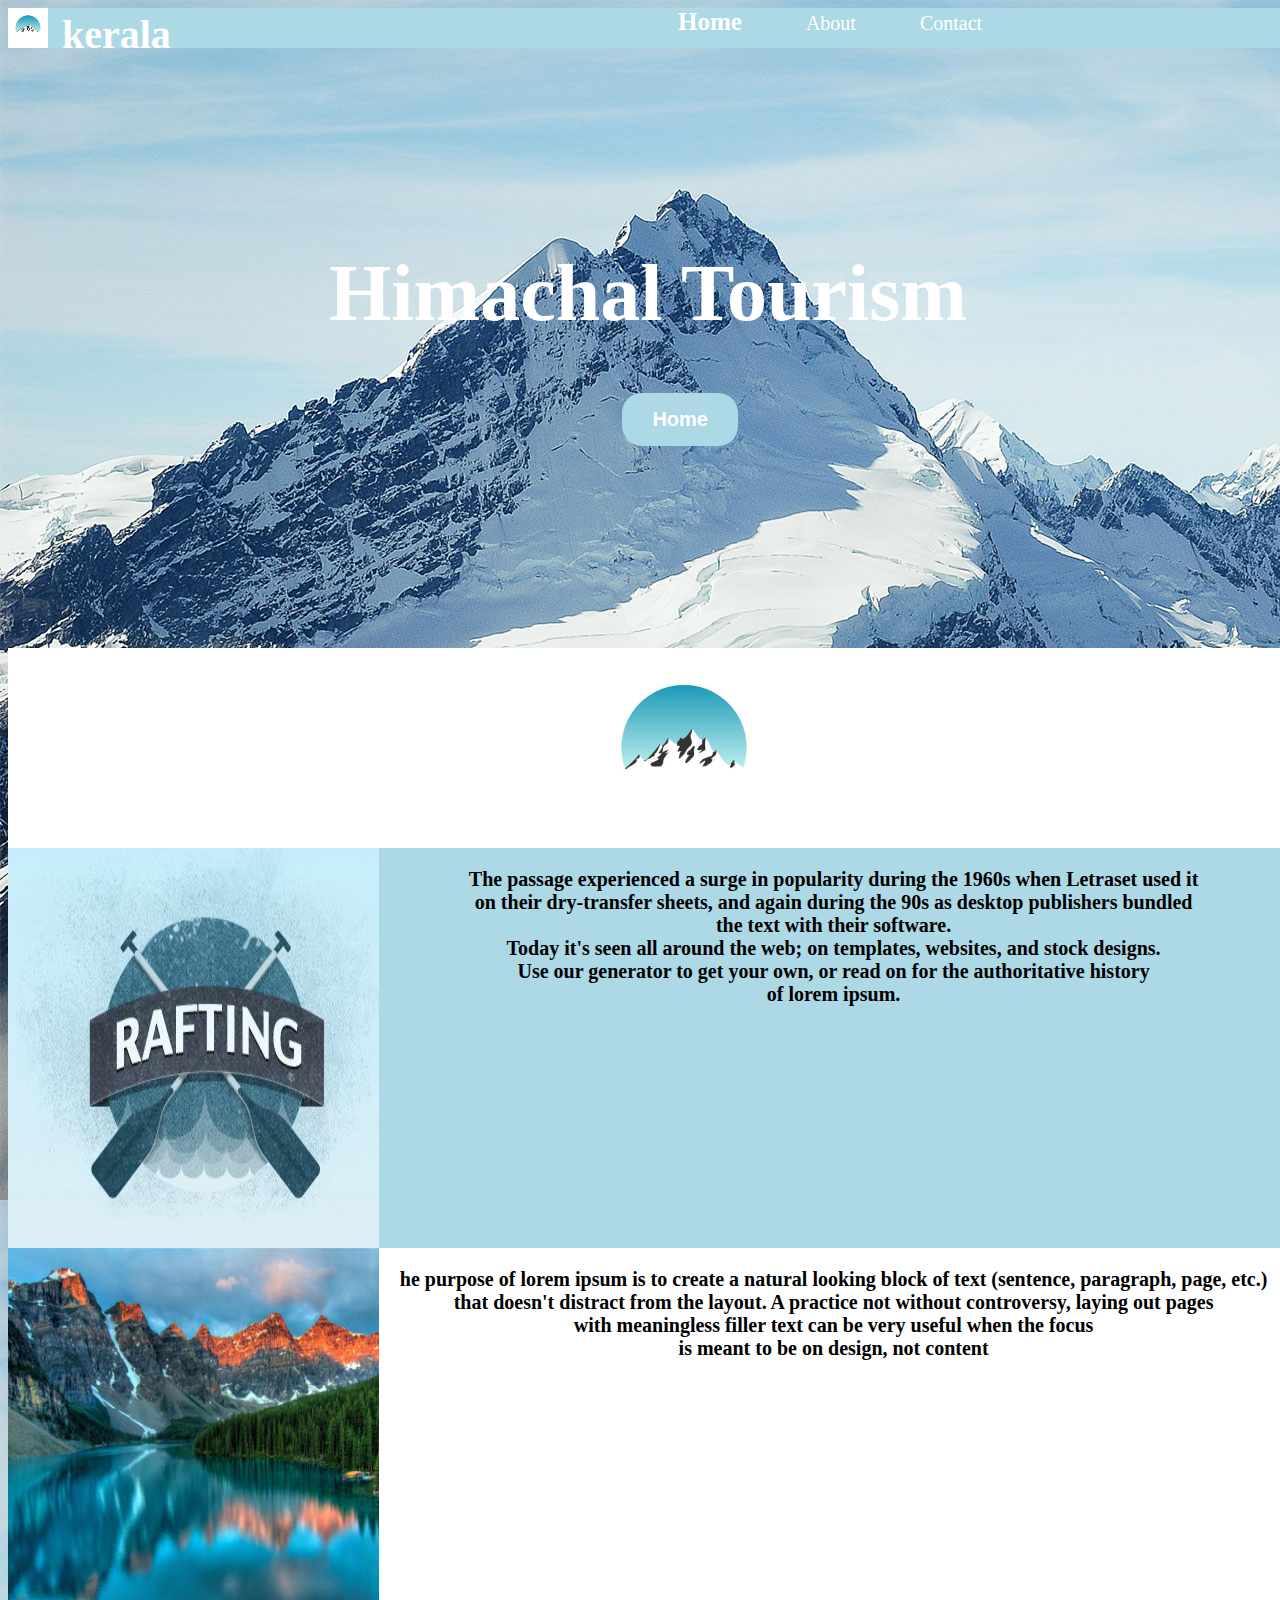
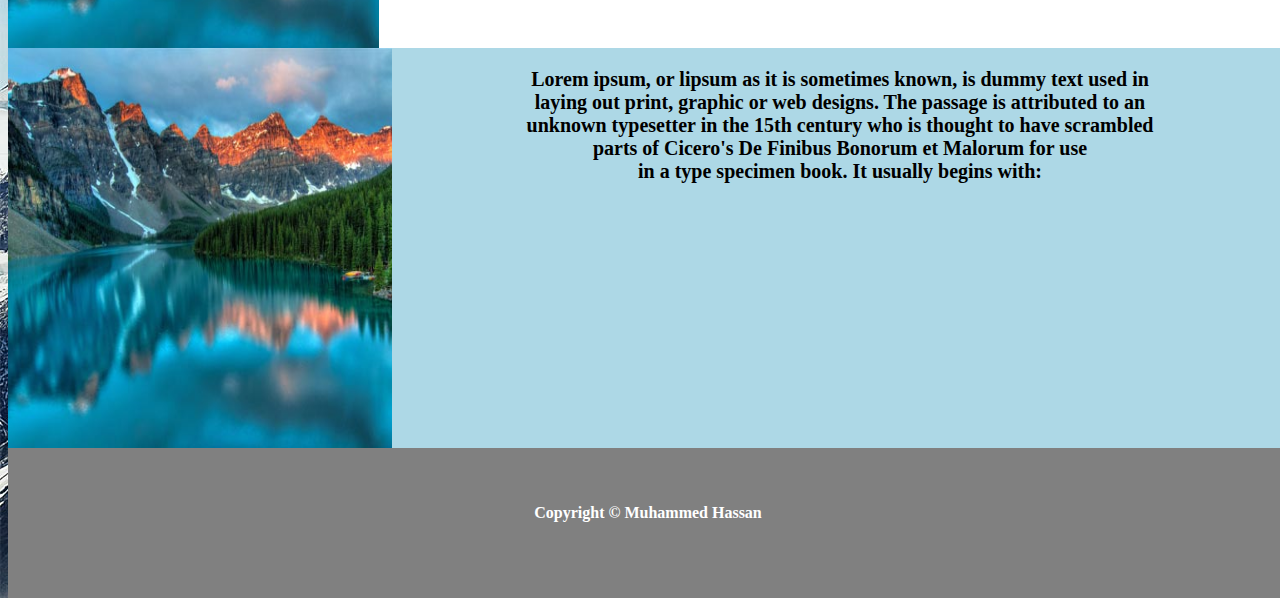
<file: index.html>
<!DOCTYPE html>
<html>
<head>
<title>Himachal Torism -Home</title>
<meta name="description" content="wonderful torism">
<link href="style.css" type="text/css" rel="stylesheet">
<link href="fire.jpg" rel="icon">
</head>
<body class="bgimg">
<div >

<div class="navbar">
<div class="navlogo" >
<img  src="fire.jpg" width="40"
height="40"> 
<a class="navtitle" href="index.html">kerala</a>
</div>
<div class="quicklink">
<a class="homelink" href="index.html">Home</a>
<a class="aboutlink" href="about.html">About</a>
<a class="contactlink" href="contact.html">Contact</a>


</div>
</div>

</div>
<div class="maintitle">

<h1 class="title">Himachal Tourism</h1>
<button class="btn">Home</button>
</div>
<div class="content">
<img  src="logo.jpg" width="200" height="200">
</div>

<div class="content2">
<img  src="rlogo.jpg" width="400" height="400">
</div>
<div class="para2">
<p>The passage experienced a surge in popularity during the 1960s when Letraset used it <br>on their dry-transfer sheets, and again during the 90s as desktop publishers bundled<br> the text with their software.<br> Today it's seen all around the web; on templates, websites, and stock designs.<br> Use our generator to get your own, or read on for the authoritative history<br> of lorem ipsum.</p>
</div >

<div class="content3">
<img  src="mlogo.jpeg" width="400" height="400">
</div>

<div class="para3">
<p> he purpose of lorem ipsum is to create a natural looking block of text (sentence, paragraph, page, etc.)<br> that doesn't distract from the layout. A practice not without controversy, laying out pages<br> with meaningless filler text can be very useful when the focus<br> is meant to be on design, not content</p>
</div>
<div class="content4">
<img  src="mlogo.jpeg" width="400" height="400">
</div >
<div class="para1">
<p>Lorem ipsum, or lipsum as it is sometimes known, is dummy text used in <br>laying out print, graphic or web designs. The passage is attributed to an<br> unknown typesetter in the 15th century who is thought to have scrambled<br> parts of Cicero's De Finibus Bonorum et Malorum for use<br> in a type specimen book. It usually begins with:</p>
</div>
<div class="footer">
<p class="copyright">Copyright © Muhammed Hassan</p>
</div >
</body>
</html>
</file>
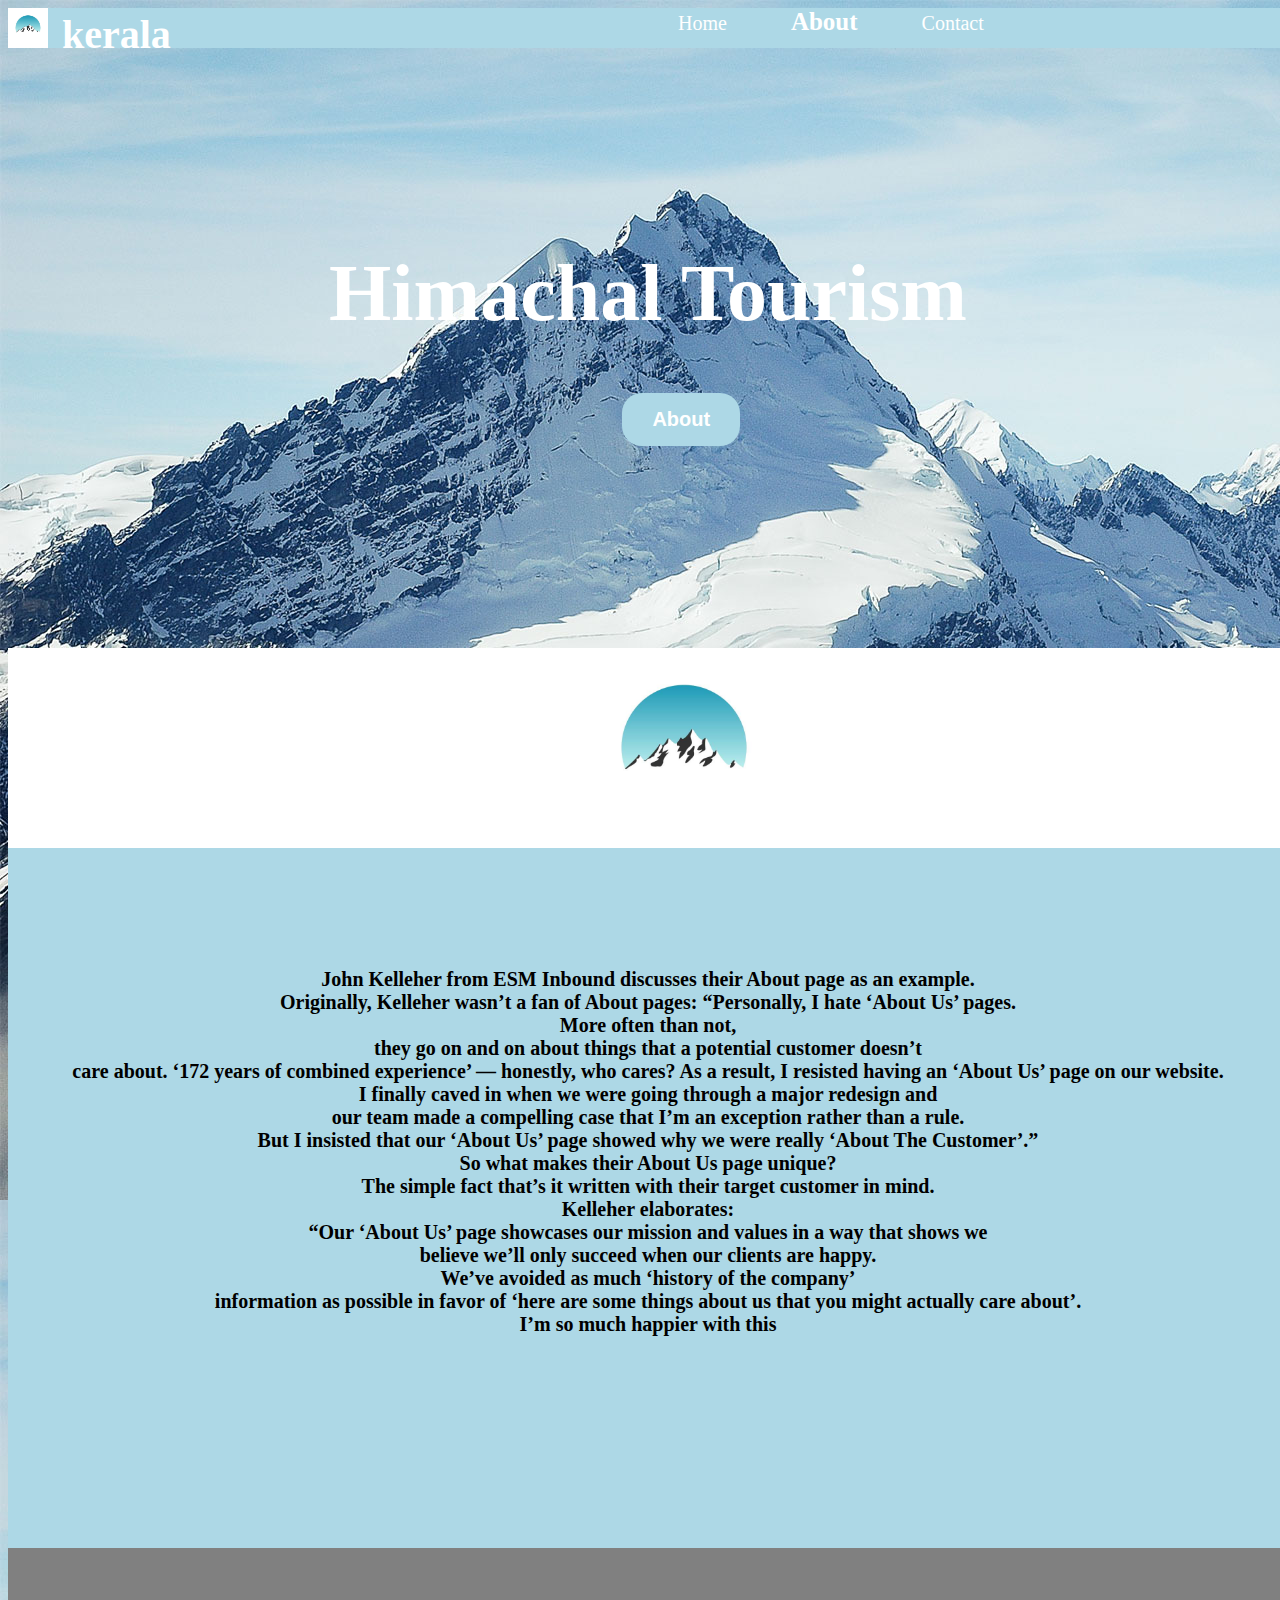
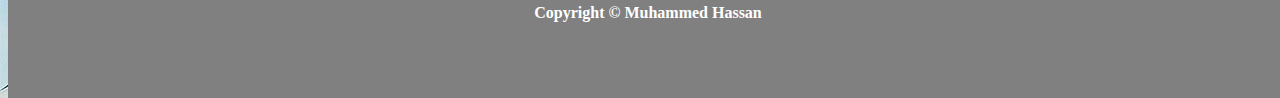
<file: about.html>
<!DOCTYPE html>
<html>
<head>
<title>Himachal Torism -About</title>
<meta name="description" content="wonderful torism">
<link href="style.css" type="text/css" rel="stylesheet">
<link href="fire.jpg" rel="icon">
</head>
<body class="bgimg">
<div>
<div class="navbar">
<div class="navlogo" >
<img  src="fire.jpg" width="40"
height="40"> 
<a class="navtitle" href="index.html">kerala</a>
</div>
<div class="quicklink">
<a class="aboutlink" href="index.html">Home</a>
<a class="homelink" href="about.html">About</a>
<a class="contactlink" href="contact.html">Contact</a>


</div>
</div>
</div>
<div class="maintitle">

<h1 class="title">Himachal Tourism</h1>
<button class="btn">About</button>
</div>
<div class="content">
<img  src="logo.jpg" width="200" height="200">
</div>
<div class="aboutdiv">
<p>John Kelleher from ESM Inbound discusses their About page as an example.<br> Originally, Kelleher wasn’t a fan of About pages: “Personally, I hate ‘About Us’ pages.<br> More often than not,<br> they go on and on about things that a potential customer doesn’t<br> care about. ‘172 years of combined experience’ — honestly, who cares?

As a result, I resisted having an ‘About Us’ page on our website. <br>I finally caved in when we were going through a major redesign and<br> our team made a compelling case that I’m an exception rather than a rule.<br> But I insisted that our ‘About Us’ page showed why we were really ‘About The Customer’.”<br>

So what makes their About Us page unique? <br>The simple fact that’s it written with their target customer in mind.<br>

Kelleher elaborates:<br> “Our ‘About Us’ page showcases our mission and values in a way that shows we<br>believe we’ll only succeed when our clients are happy. <br>We’ve avoided as much ‘history of the company’<br> information as possible in favor of ‘here are some things about us that you might actually care about’.<br> I’m so much happier with this</p>

</div>
<div class="footer">
<p class="copyright">Copyright © Muhammed Hassan</p>
</div >

</body>
</html>
</file>
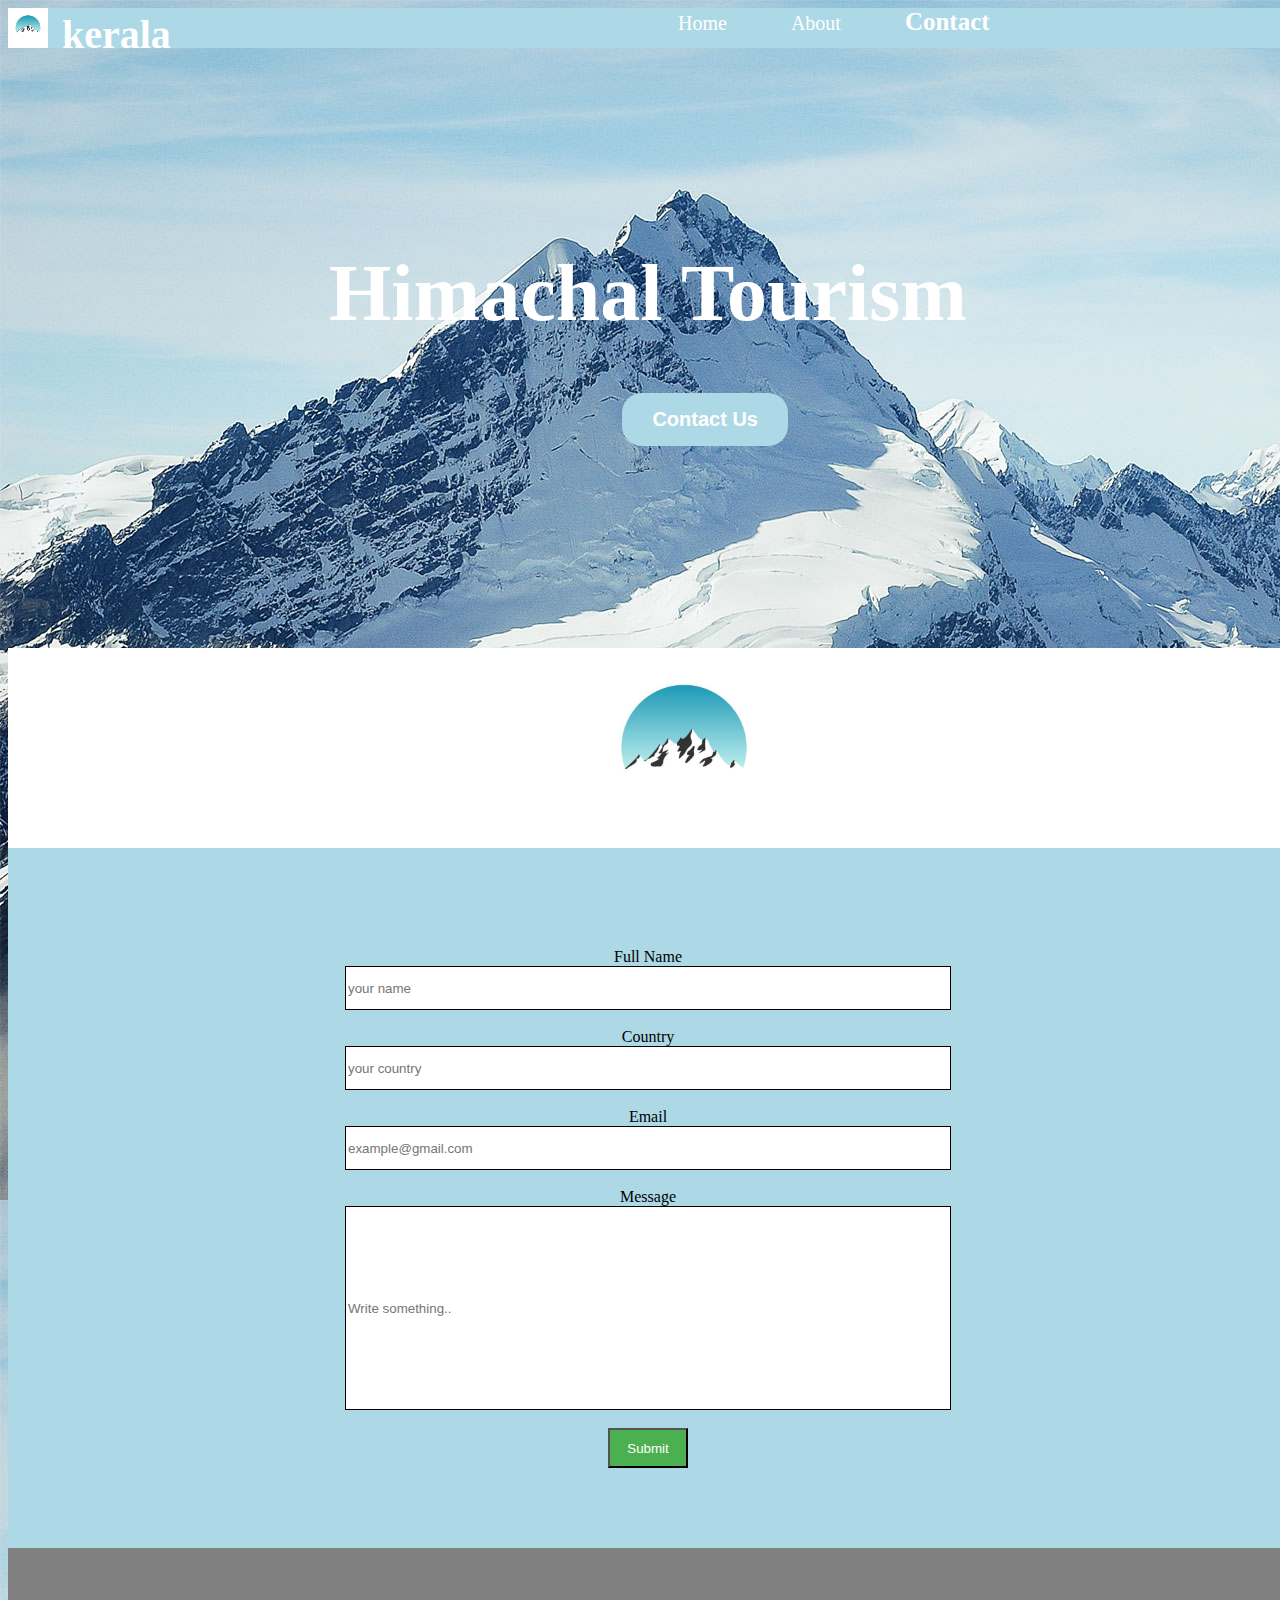
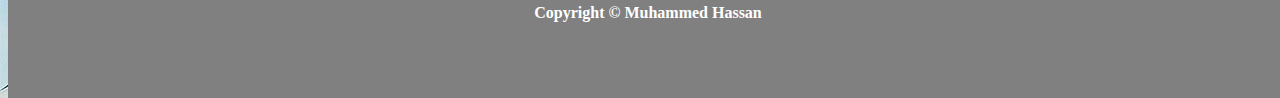
<file: contact.html>
<!DOCTYPE html>
<html>
<head>
<title>Himachal Torism -contact</title>
<meta name="description" content="wonderful torism">
<link href="style.css" type="text/css" rel="stylesheet">
<link href="fire.jpg" rel="icon">
</head>
<body class="bgimg">
<div>
<div class="navbar">
<div class="navlogo" >
<img  src="fire.jpg" width="40"
height="40"> 
<a class="navtitle" href="index.html">kerala</a>
</div>
<div class="quicklink">
<a class="aboutlink" href="index.html">Home</a>
<a class="contactlink" href="about.html">About</a>
<a class="homelink" href="contact.html">Contact</a>


</div>
</div>
</div>
<div class="maintitle">

<h1 class="title">Himachal Tourism</h1>
<button class="btn">Contact Us</button>
</div>
<div class="content">
<img  src="logo.jpg" width="200" height="200">
</div>

<div class="form">
<form>
<label class="fname">Full Name</label>
<br>
<input class="box" type="text" placeholder="your name" >
<br>
<br>
<label class="cname">Country</label><br>
<input class="box" type="text" placeholder="your country" >
<br>
<br>
<label>Email</label><br>
<input class="box" type="email" placeholder="example@gmail.com" >
<br><br>
<label>Message</label><br>
<input class="box2" type="text" placeholder="Write something.." >
<br><br>
<button class="submit">Submit</botton>
</form>
</div>
<div class="footer">
<p class="copyright">Copyright © Muhammed Hassan</p>
</div >

</body>
</html>
</file>
<file: style.css>
.bgimg{
width:100%;
height:auto;
background-image: url("kerala.jpg");
}

.navbar{
width:100%;
height:40px;
background:none;

}
.navlogo{
width:50%;
height:100%;
float:left;
background:lightblue;


}
.navtitle{
font-size:40px;
text-decoration:none;
color:#fff;
margin:10px;
font-weight:bold;




}
.quicklink{
width:50%;
height:100%;
background:lightblue;
float:right;


}
.homelink{
color:white;
font-size:25px;
font-weight:bold;
margin:30px;
text-decoration:none;
}
.aboutlink{
color:white;
font-size:20px;
text-decoration:none;
margin:30px;
}
.contactlink{
color:white;
font-size:20px;
margin:30px;
text-decoration:none;
}
.maintitle{
width:100%;
height:400px;

}
.content{
background:#fff;
width:55%;
height:200px;
padding-left:45%;

}
.content2{
width:15%;
height:400px;
background:lightblue;
float:left;

}
.para2{
width:71%;
height:400px;
background:lightblue;
float:right;
font-weight:bold;
font-size:20px;
text-align:center;
}
.content3{
width:17%;
height:400px;
background:white;
float:left;

}
.para3{
width:71%;
height:400px;
background:white;
float:right;
font-weight:bold;
font-size:20px;
text-align:center;
}
.content4{
width:30%;
height:400px;
background:lightblue;
float:left;
}
.para1{
width:70%;
height:400px;
background:lightblue;
float:right;
font-weight:bold;
font-size:20px;
text-align:center;
}
.footer{
width:100%;
height:150px;
background:grey;
float:right;


}
.title{
text-align: center;
margin-top:200px;
font-weight:bold;
color:white;
font-size:80px;
}
.btn{
color:#fff;
margin-left: 48%;
padding-left:30px;
padding-right:30px;
padding-bottom:15px;
padding-top:15px;
background:lightblue;
font-weight:bold;
font-size:20px;
border-radius:20px;
border:none;


}
.copyright{
padding-top:40px;
color:white;
text-align:center;
font-weight:bold;
}
.form{
width:100%;
height:600px;
background:lightblue;
text-align:center;
padding-top:100px;
}
.box{
height:40px;
width:600px;
border-color:lightgrey;
border: 1px solid;

}
.box2{
height:200px;
border-color:lightgrey;
border: 1px solid;

width:600px;
}
.submit{
height:40px;
width: 80px;
background:#4CAF50;
color:white;
}
.aboutdiv{
height:600px;
width 100%;
background:lightblue;
font-weight:bold;
font-size:20px;
text-align:center;
padding-top:100px;
}
</file>
